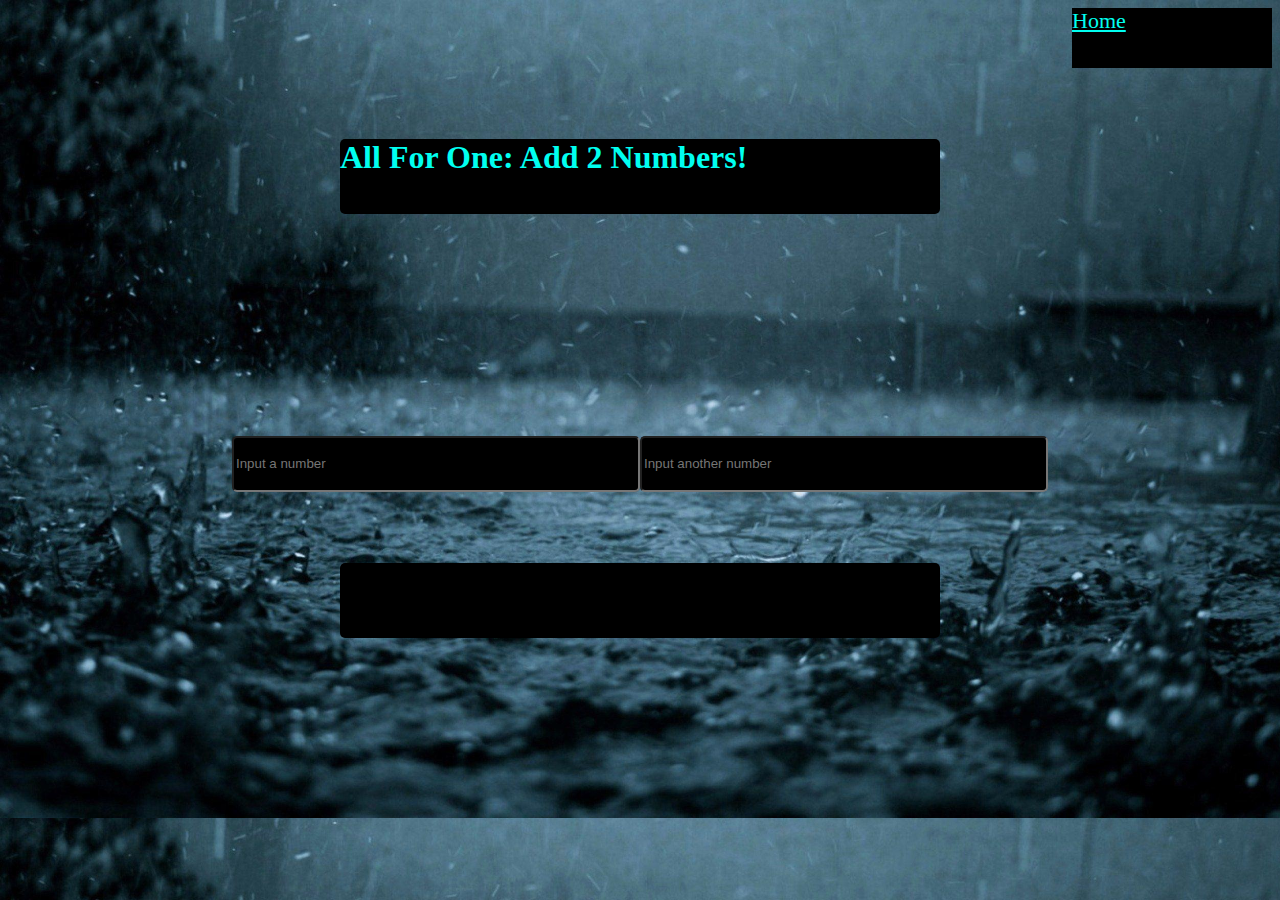
<file: Pages/Add2Numbers2.html>
<!doctype html>
<html lang="en">
  <head>
    <meta charset="utf-8">
    <meta name="viewport" content="width=device-width, initial-scale=1">
    <title>Add 2 Numbers!</title>
    <link href="https://cdn.jsdelivr.net/npm/bootstrap@5.3.0-alpha1/dist/css/bootstrap.min.css" rel="stylesheet" integrity="sha384-GLhlTQ8iRABdZLl6O3oVMWSktQOp6b7In1Zl3/Jr59b6EGGoI1aFkw7cmDA6j6gD" crossorigin="anonymous">
    <link rel="stylesheet" href="../CSS/style.css">
  </head>
  <body class="backgroundImg2">
    

    <div class="container">

      <div class="container">
        
        <div class="row">
          <div class="col alignRight paddingBottom3">
            
            <a class ="btn btnBackground2" href="../index.html" type="button" class="btn btnBackground2">Home</a>
          </div>
        </div>
        
        <div class="row">
          <div class="col-12 center paddingBottom">
            <h1 class="text-center textBackground">All For One: Add 2 Numbers!</h1>
          </div>
        </div>
      </div>

      <div class="center">

        
        <div class="row center paddingBottom3">
          <div class="col">
            <input id="addNum1" type="text" class="form formWidth1 textBackground" placeholder="Input a number">
          </div>
          <div class="col">
            <input id="addNum2" type="text" class="form formWidth1 textBackground" placeholder="Input another number">
          </div>
        </div>
        
      </div>
      
      
      <div class="row paddingBottom2">
        <div class="col center">
          <h1 id="numInput" class="textBackground center"></h1>
        </div>
      </div>
      
    </div>
      
      
      
      
      
      <script src="../Scripts/Add2Numbers.js"></script>
      <script src="https://cdn.jsdelivr.net/npm/bootstrap@5.3.0-alpha1/dist/js/bootstrap.bundle.min.js" integrity="sha384-w76AqPfDkMBDXo30jS1Sgez6pr3x5MlQ1ZAGC+nuZB+EYdgRZgiwxhTBTkF7CXvN" crossorigin="anonymous"></script>
  </body>
</html>
</file>
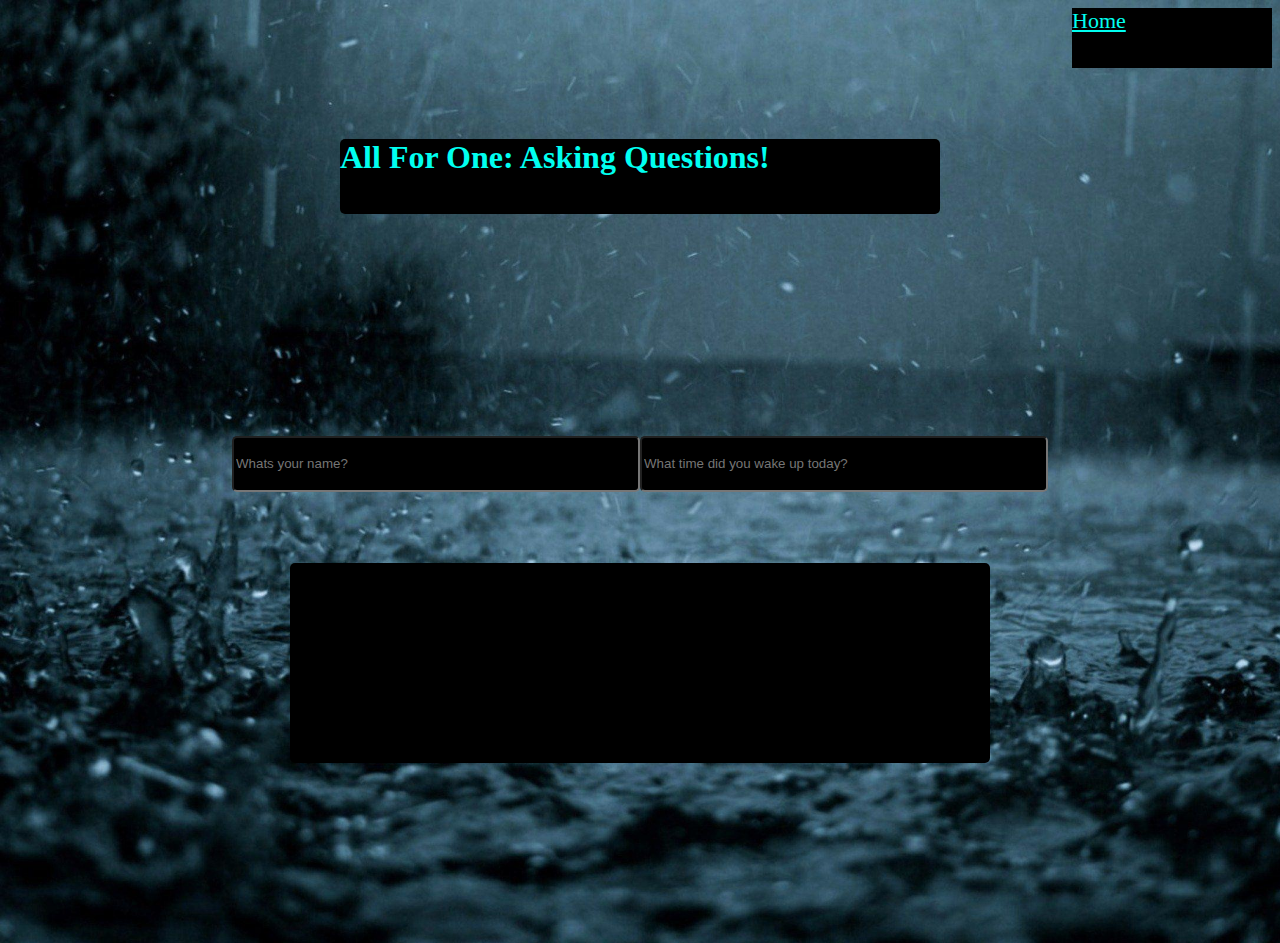
<file: Pages/AskingQuestions3.html>
<!doctype html>
<html lang="en">
  <head>
    <meta charset="utf-8">
    <meta name="viewport" content="width=device-width, initial-scale=1">
    <title>Asking Questions!</title>
    <link href="https://cdn.jsdelivr.net/npm/bootstrap@5.3.0-alpha1/dist/css/bootstrap.min.css" rel="stylesheet" integrity="sha384-GLhlTQ8iRABdZLl6O3oVMWSktQOp6b7In1Zl3/Jr59b6EGGoI1aFkw7cmDA6j6gD" crossorigin="anonymous">
    <link rel="stylesheet" href="../CSS/style.css">
  </head>
  <body class="backgroundImg2">
    

    <div class="container">

      <div class="container">
        
        <div class="row">
          <div class="col alignRight paddingBottom3">
            
            <a class ="btn btnBackground2" href="../index.html" type="button" class="btn btnBackground2">Home</a>
          </div>
        </div>
        
        <div class="row">
          <div class="col-12 center paddingBottom">
            <h1 class="text-center textBackground">All For One: Asking Questions!</h1>
          </div>
        </div>
      </div>

      <div class="center">

        
        <div class="row center paddingBottom3">
          <div class="col">
            <input id="questionInput1" type="text" class="form formWidth1 textBackground" placeholder="Whats your name?">
          </div>
          <div class="col">
            <input id="questionInput2" type="text" class="form formWidth1 textBackground" placeholder="What time did you wake up today?">
          </div>
        </div>
        
      </div>
      
      
      <div class="row paddingBottom2">
        <div class="col center">
          <h1 id="questionResult" class="textBackground4 center"></h1>
        </div>
      </div>
      
    </div>
      
      
      
      
      
      <script src="../Scripts/AskingQuestions.js"></script>
      <script src="https://cdn.jsdelivr.net/npm/bootstrap@5.3.0-alpha1/dist/js/bootstrap.bundle.min.js" integrity="sha384-w76AqPfDkMBDXo30jS1Sgez6pr3x5MlQ1ZAGC+nuZB+EYdgRZgiwxhTBTkF7CXvN" crossorigin="anonymous"></script>
  </body>
</html>
</file>
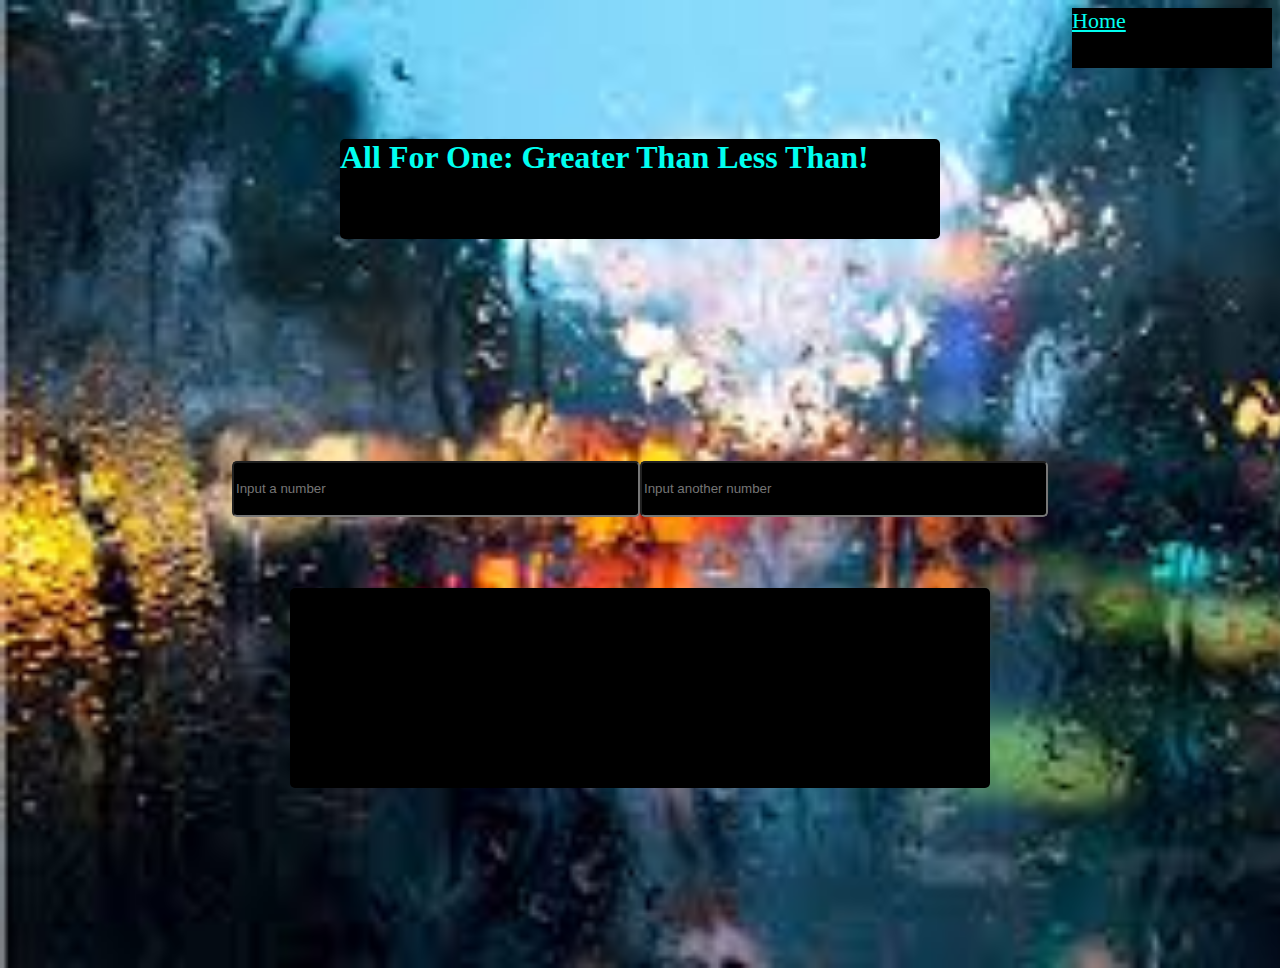
<file: Pages/GreaterThanLessThan4.html>
<!doctype html>
<html lang="en">
  <head>
    <meta charset="utf-8">
    <meta name="viewport" content="width=device-width, initial-scale=1">
    <title>Greater Than Less Than!</title>
    <link href="https://cdn.jsdelivr.net/npm/bootstrap@5.3.0-alpha1/dist/css/bootstrap.min.css" rel="stylesheet" integrity="sha384-GLhlTQ8iRABdZLl6O3oVMWSktQOp6b7In1Zl3/Jr59b6EGGoI1aFkw7cmDA6j6gD" crossorigin="anonymous">
    <link rel="stylesheet" href="../CSS/style.css">
  </head>
  <body class="backgroundImg3">
    

    <div class="container">

      <div class="container">
        
        <div class="row">
          <div class="col alignRight paddingBottom3">
            
            <a class ="btn btnBackground2" href="../index.html" type="button" class="btn btnBackground2">Home</a>
          </div>
        </div>
        
        <div class="row">
          <div class="col-12 center paddingBottom">
            <h1 class="text-center textBackground2">All For One: Greater Than Less Than!</h1>
          </div>
        </div>
      </div>

      <div class="center">

        
        <div class="row center paddingBottom3">
          <div class="col">
            <input id="greaterNum1" type="text" class="form formWidth1 textBackground" placeholder="Input a number">
          </div>
          <div class="col">
            <input id="greaterNum2" type="text" class="form formWidth1 textBackground" placeholder="Input another number">
          </div>
        </div>
        
      </div>
      
      
      <div class="row paddingBottom2">
        <div class="col center">
          <h1 id="greaterThanLessThanResult" class="textBackground4 center"></h1>
        </div>
      </div>
      
    </div>
      
      
      
      
      
      <script src="../Scripts/GreaterThanLessThan.js"></script>
      <script src="https://cdn.jsdelivr.net/npm/bootstrap@5.3.0-alpha1/dist/js/bootstrap.bundle.min.js" integrity="sha384-w76AqPfDkMBDXo30jS1Sgez6pr3x5MlQ1ZAGC+nuZB+EYdgRZgiwxhTBTkF7CXvN" crossorigin="anonymous"></script>
  </body>
</html>
</file>
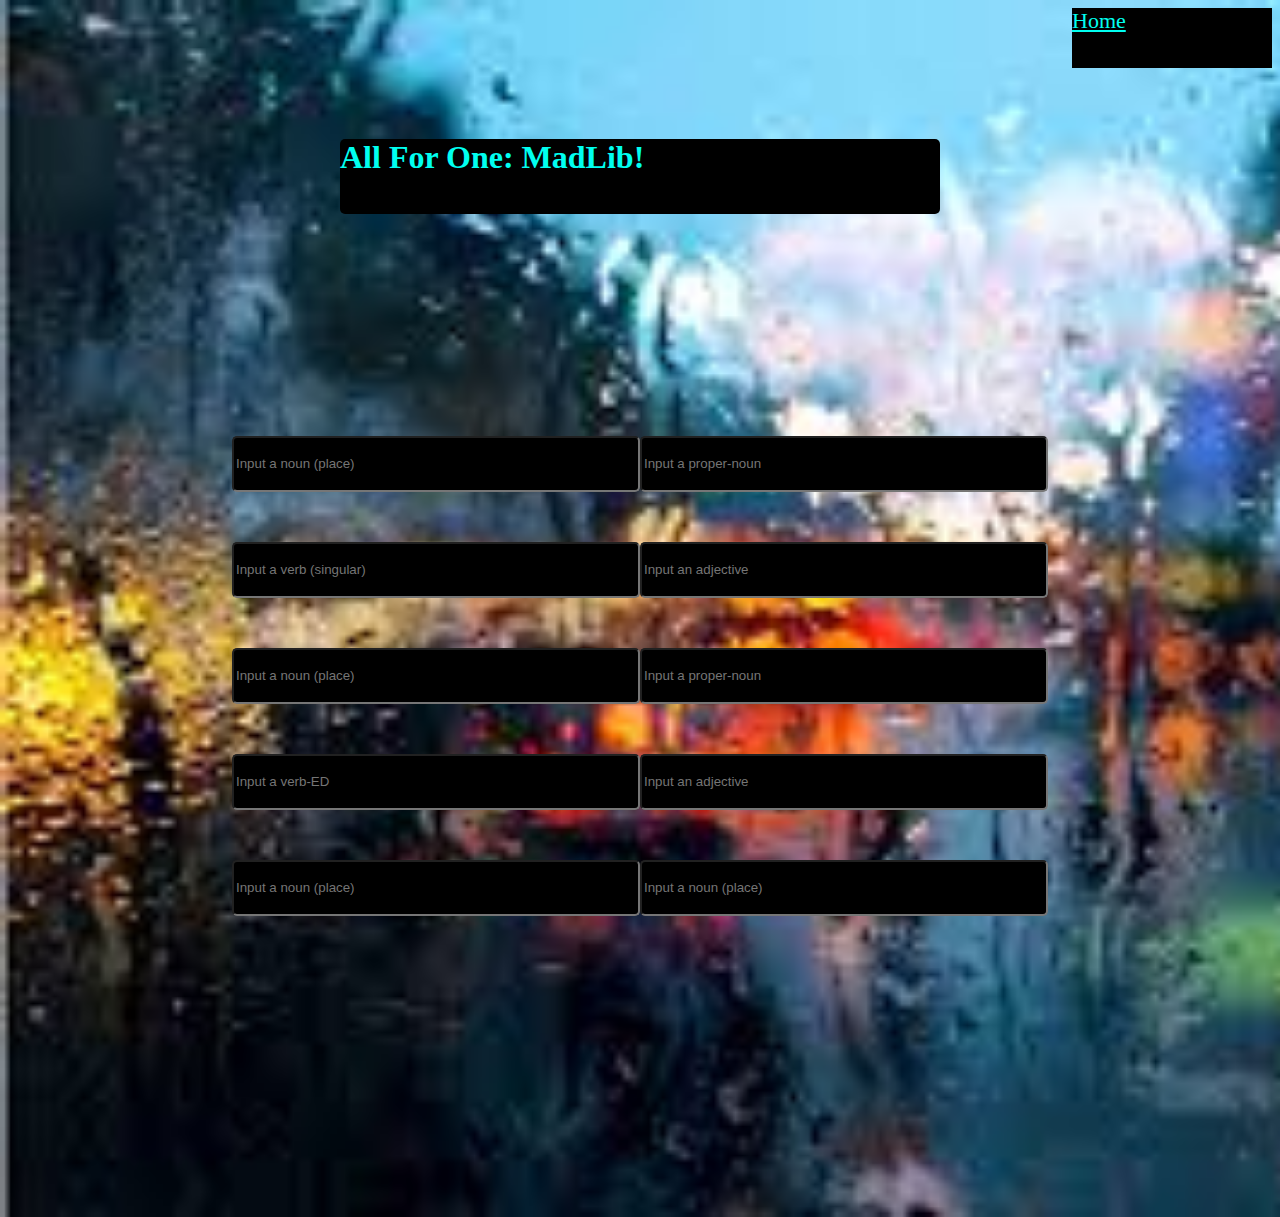
<file: Pages/MadLib5.html>
<!doctype html>
<html lang="en">

<head>
  <meta charset="utf-8">
  <meta name="viewport" content="width=device-width, initial-scale=1">
  <title>Mad Lib!</title>
  <link href="https://cdn.jsdelivr.net/npm/bootstrap@5.3.0-alpha1/dist/css/bootstrap.min.css" rel="stylesheet"
    integrity="sha384-GLhlTQ8iRABdZLl6O3oVMWSktQOp6b7In1Zl3/Jr59b6EGGoI1aFkw7cmDA6j6gD" crossorigin="anonymous">
  <link rel="stylesheet" href="../CSS/style.css">
</head>

<body class="backgroundImg3">


  <div class="container">

    <div class="container">

      <div class="row">
        <div class="col alignRight paddingBottom3">

          <a class ="btn btnBackground2" href="../index.html" type="button" class="btn btnBackground2">Home</a>
        </div>
      </div>

      <div class="row">
        <div class="col-12 center paddingBottom">
          <h1 class="text-center textBackground">All For One: MadLib!</h1>
        </div>
      </div>
    </div>




    <div class="row center paddingBottom3">
      <div class="col center">
        <input id="madlib1" type="text" class="form formWidth1 textBackground" placeholder="Input a noun (place)">
      </div>
      <div class="col center">
        <input id="madlib2" type="text" class="form formWidth1 textBackground" placeholder="Input a proper-noun">
      </div>

    </div>

    <div class="row center paddingBottom3">
      <div class="col center">
        <input id="madlib3" type="text" class="form formWidth1 textBackground" placeholder="Input a verb (singular)">
      </div>
      <div class="col center">
        <input id="madlib4" type="text" class="form formWidth1 textBackground" placeholder="Input an adjective">
      </div>

    </div>

    <div class="row center paddingBottom3">
      <div class="col center">
        <input id="madlib5" type="text" class="form formWidth1 textBackground" placeholder="Input a noun (place)">
      </div>
      <div class="col center">
        <input id="madlib6" type="text" class="form formWidth1 textBackground" placeholder="Input a proper-noun">
      </div>

    </div>

    <div class="row center paddingBottom3">
      <div class="col center">
        <input id="madlib7" type="text" class="form formWidth1 textBackground" placeholder="Input a verb-ED">
      </div>
      <div class="col center">
        <input id="madlib8" type="text" class="form formWidth1 textBackground" placeholder="Input an adjective">
      </div>

    </div>

    <div class="row center paddingBottom3">
      <div class="col center">
        <input id="madlib9" type="text" class="form formWidth1 textBackground" placeholder="Input a noun (place)">
      </div>
      <div class="col center">
        <input id="madlib10" type="text" class="form formWidth1 textBackground" placeholder="Input a noun (place)">
      </div>

    </div>

    



    <div class="row paddingBottom">
      <div class="col center">
        <h1 id="madlibResult" class="textBackground5 center"></h1>
      </div>
    </div>

  </div>





  <script src="../Scripts/MadLib.js"></script>
  <script src="https://cdn.jsdelivr.net/npm/bootstrap@5.3.0-alpha1/dist/js/bootstrap.bundle.min.js"
    integrity="sha384-w76AqPfDkMBDXo30jS1Sgez6pr3x5MlQ1ZAGC+nuZB+EYdgRZgiwxhTBTkF7CXvN"
    crossorigin="anonymous"></script>
</body>

</html>
</file>
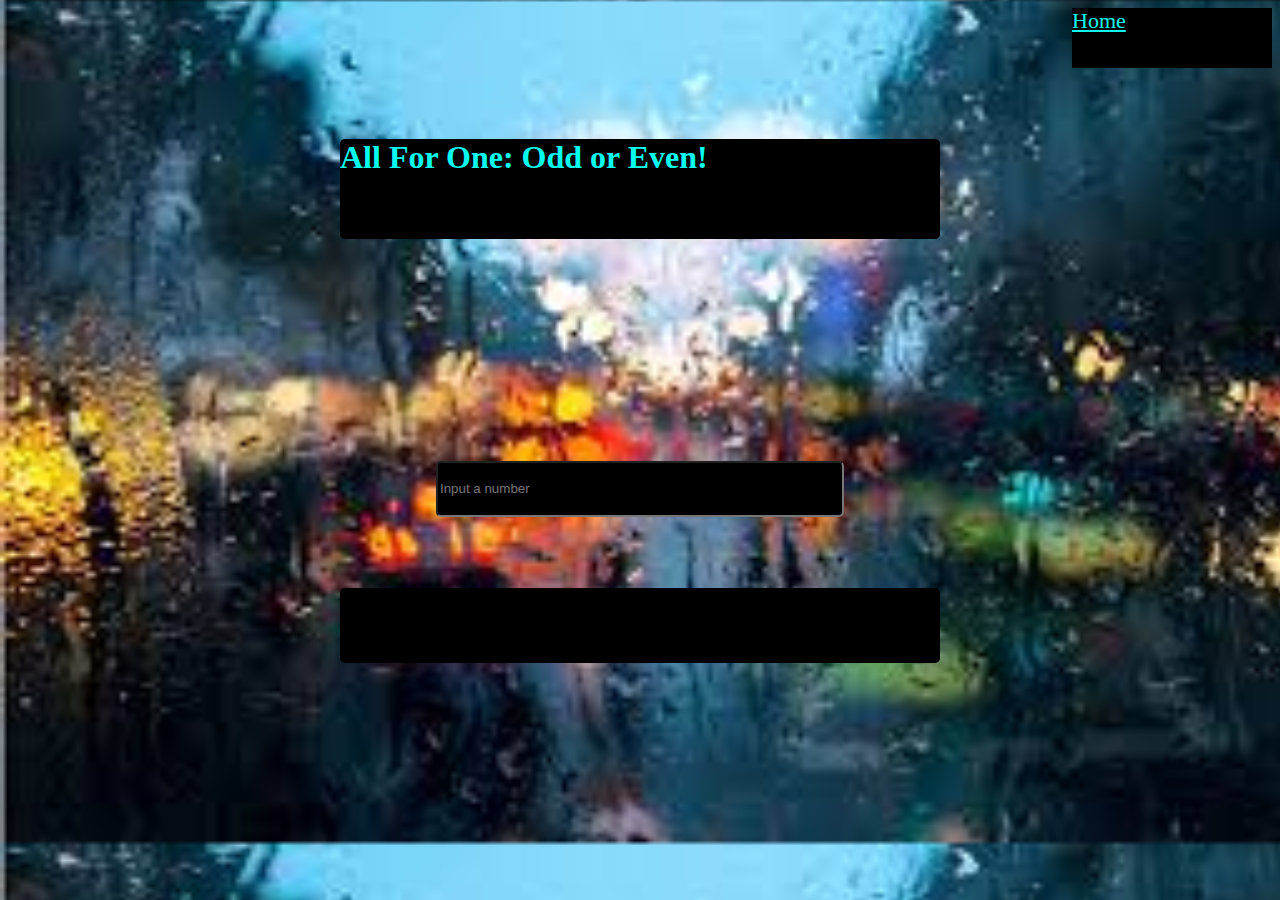
<file: Pages/OddOrEven6.html>
<!doctype html>
<html lang="en">
  <head>
    <meta charset="utf-8">
    <meta name="viewport" content="width=device-width, initial-scale=1">
    <title>Odd Or Even</title>
    <link href="https://cdn.jsdelivr.net/npm/bootstrap@5.3.0-alpha1/dist/css/bootstrap.min.css" rel="stylesheet" integrity="sha384-GLhlTQ8iRABdZLl6O3oVMWSktQOp6b7In1Zl3/Jr59b6EGGoI1aFkw7cmDA6j6gD" crossorigin="anonymous">
    <link rel="stylesheet" href="../CSS/style.css">
  </head>
  <body class="backgroundImg3">
    

    <div class="container">

      <div class="container">
        
        <div class="row">
          <div class="col alignRight paddingBottom3">
            
            <a class ="btn btnBackground2" href="../index.html" type="button" class="btn btnBackground2">Home</a>
          </div>
        </div>
        
        <div class="row">
          <div class="col-12 center paddingBottom">
            <h1 class="text-center textBackground2">All For One: Odd or Even!</h1>
          </div>
        </div>
      </div>

      <div class="center">

        
        <div class="row center paddingBottom3">
          <div class="col">
            <input id="oddOrEvenNum" type="text" class="form formWidth1 textBackground" placeholder="Input a number">
          </div>
        </div>
        
      </div>
      
      
      <div class="row paddingBottom2">
        <div class="col center">
          <h1 id="oddOrEvenResult" class="textBackground center"></h1>
        </div>
      </div>
      
    </div>
      
      
      
      
      
      <script src="../Scripts/OddOrEven.js"></script>
      <script src="https://cdn.jsdelivr.net/npm/bootstrap@5.3.0-alpha1/dist/js/bootstrap.bundle.min.js" integrity="sha384-w76AqPfDkMBDXo30jS1Sgez6pr3x5MlQ1ZAGC+nuZB+EYdgRZgiwxhTBTkF7CXvN" crossorigin="anonymous"></script>
  </body>
</html>
</file>
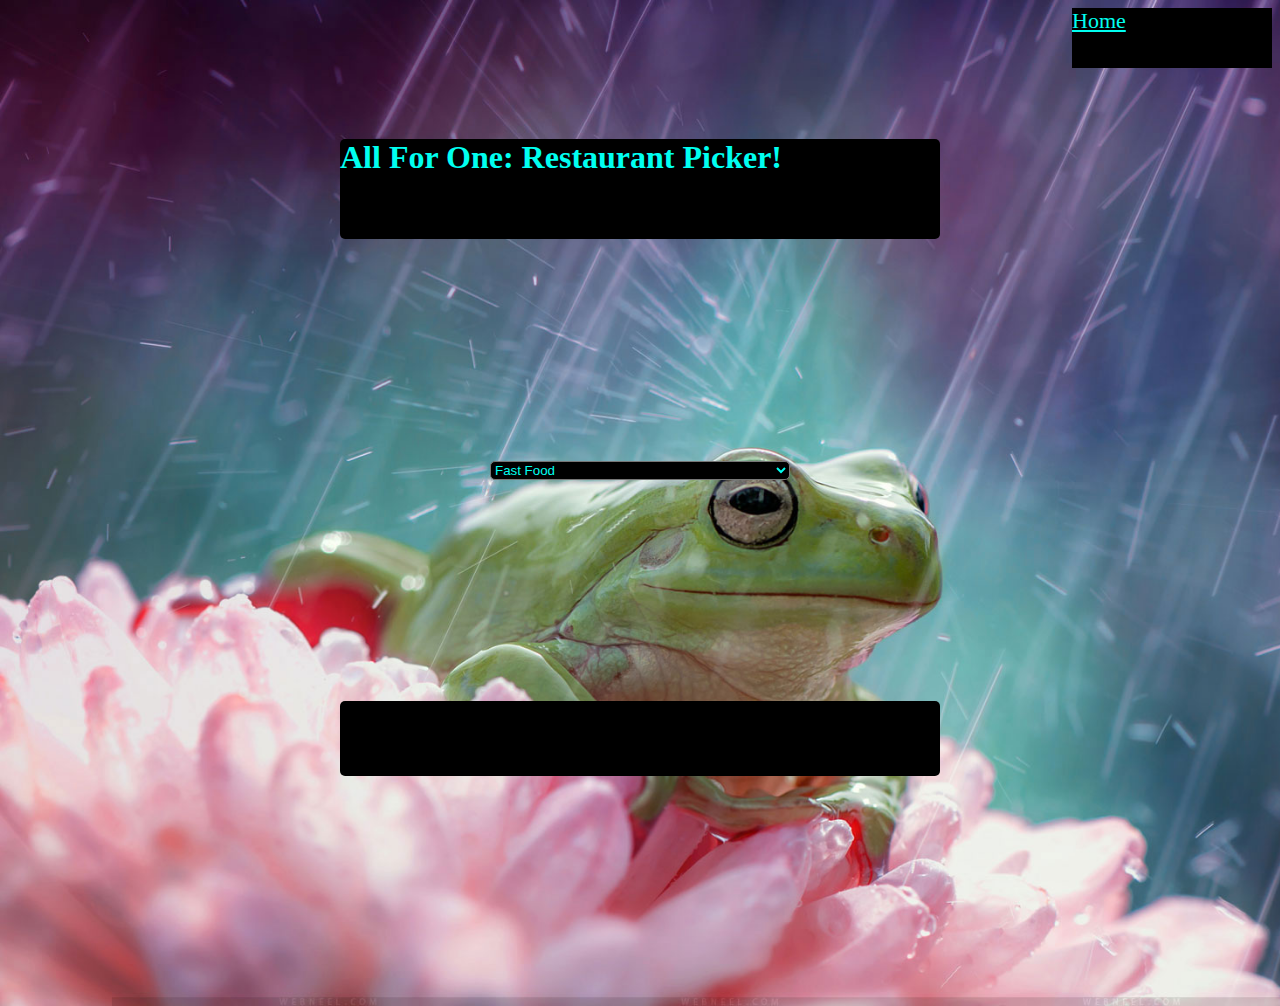
<file: Pages/RestaurantPicker8.html>
<!doctype html>
<html lang="en">
  <head>
    <meta charset="utf-8">
    <meta name="viewport" content="width=device-width, initial-scale=1">
    <title>Restaurant Picker</title>
    <link href="https://cdn.jsdelivr.net/npm/bootstrap@5.3.0-alpha1/dist/css/bootstrap.min.css" rel="stylesheet" integrity="sha384-GLhlTQ8iRABdZLl6O3oVMWSktQOp6b7In1Zl3/Jr59b6EGGoI1aFkw7cmDA6j6gD" crossorigin="anonymous">
    <link rel="stylesheet" href="../CSS/style.css">
  </head>
  <body class="backgroundImg4">
    

    <div class="container">

      <div class="container">
        
        <div class="row">
          <div class="col alignRight paddingBottom3">
            
            <a class ="btn btnBackground2" href="../index.html" type="button" class="btn btnBackground2">Home</a>
          </div>
        </div>
        
        <div class="row">
          <div class="col-12 center paddingBottom">
            <h1 class="text-center textBackground2">All For One: Restaurant Picker!</h1>
          </div>
        </div>
      </div>

      <div class="center">

        
        
          <div class="col center paddingBottom">
            <select class="textBackground6" id="menuInput">
              <option value="Fast Food">Fast Food</option>
              <option value="Asian">Asian</option>
              <option value="Sit Down">Sit Down</option>
            </select>
          </div>
        </div>
      
      
      <div class="row paddingBottom">
        <div class="col center">
          <h1 id="restaurantResult" class="textBackground center"></h1>
        </div>
      </div>
      
    </div>
      
      
      
      
      
      <script src="../Scripts/RestaurantPicker.js"></script>
      <script src="https://cdn.jsdelivr.net/npm/bootstrap@5.3.0-alpha1/dist/js/bootstrap.bundle.min.js" integrity="sha384-w76AqPfDkMBDXo30jS1Sgez6pr3x5MlQ1ZAGC+nuZB+EYdgRZgiwxhTBTkF7CXvN" crossorigin="anonymous"></script>
  </body>
</html>
</file>
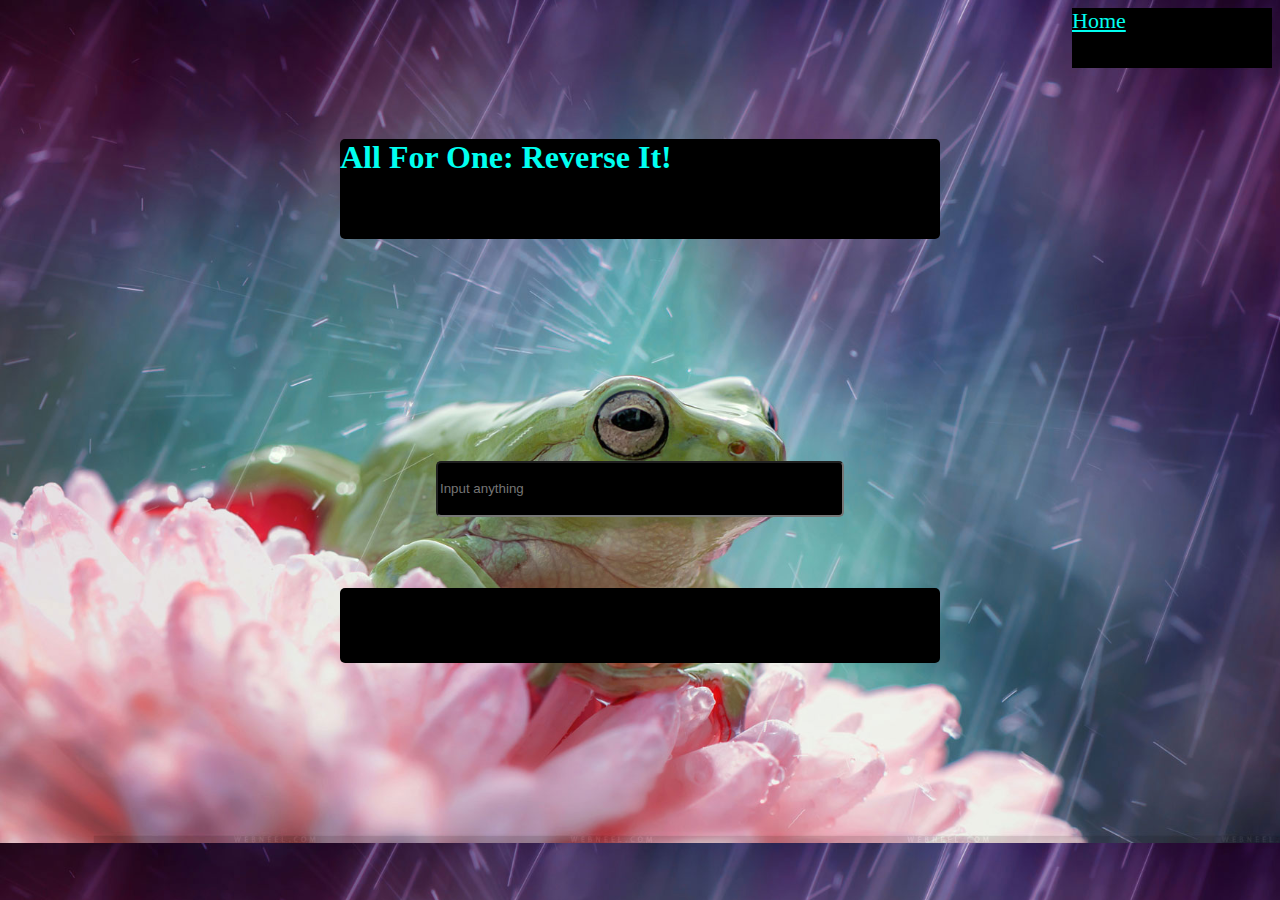
<file: Pages/ReverseIt7.html>
<!doctype html>
<html lang="en">
  <head>
    <meta charset="utf-8">
    <meta name="viewport" content="width=device-width, initial-scale=1">
    <title>Reverse It</title>
    <link href="https://cdn.jsdelivr.net/npm/bootstrap@5.3.0-alpha1/dist/css/bootstrap.min.css" rel="stylesheet" integrity="sha384-GLhlTQ8iRABdZLl6O3oVMWSktQOp6b7In1Zl3/Jr59b6EGGoI1aFkw7cmDA6j6gD" crossorigin="anonymous">
    <link rel="stylesheet" href="../CSS/style.css">
  </head>
  <body class="backgroundImg4">
    

    <div class="container">

      <div class="container">
        
        <div class="row">
          <div class="col alignRight paddingBottom3">
            
            <a class ="btn btnBackground2" href="../index.html" type="button" class="btn btnBackground2">Home</a>
          </div>
        </div>
        
        <div class="row">
          <div class="col-12 center paddingBottom">
            <h1 class="text-center textBackground2">All For One: Reverse It!</h1>
          </div>
        </div>
      </div>

      <div class="center">

        
        <div class="row center paddingBottom3">
          <div class="col">
            <input id="reverseNum1" type="text" class="form formWidth1 textBackground" placeholder="Input anything">
          </div>
        </div>
        
      </div>
      
      
      <div class="row paddingBottom2">
        <div class="col center">
          <h1 id="reverseResult" class="textBackground center"></h1>
        </div>
      </div>
      
    </div>
      
      
      
      
      
      <script src="../Scripts/ReverseIt.js"></script>
      <script src="https://cdn.jsdelivr.net/npm/bootstrap@5.3.0-alpha1/dist/js/bootstrap.bundle.min.js" integrity="sha384-w76AqPfDkMBDXo30jS1Sgez6pr3x5MlQ1ZAGC+nuZB+EYdgRZgiwxhTBTkF7CXvN" crossorigin="anonymous"></script>
  </body>
</html>
</file>
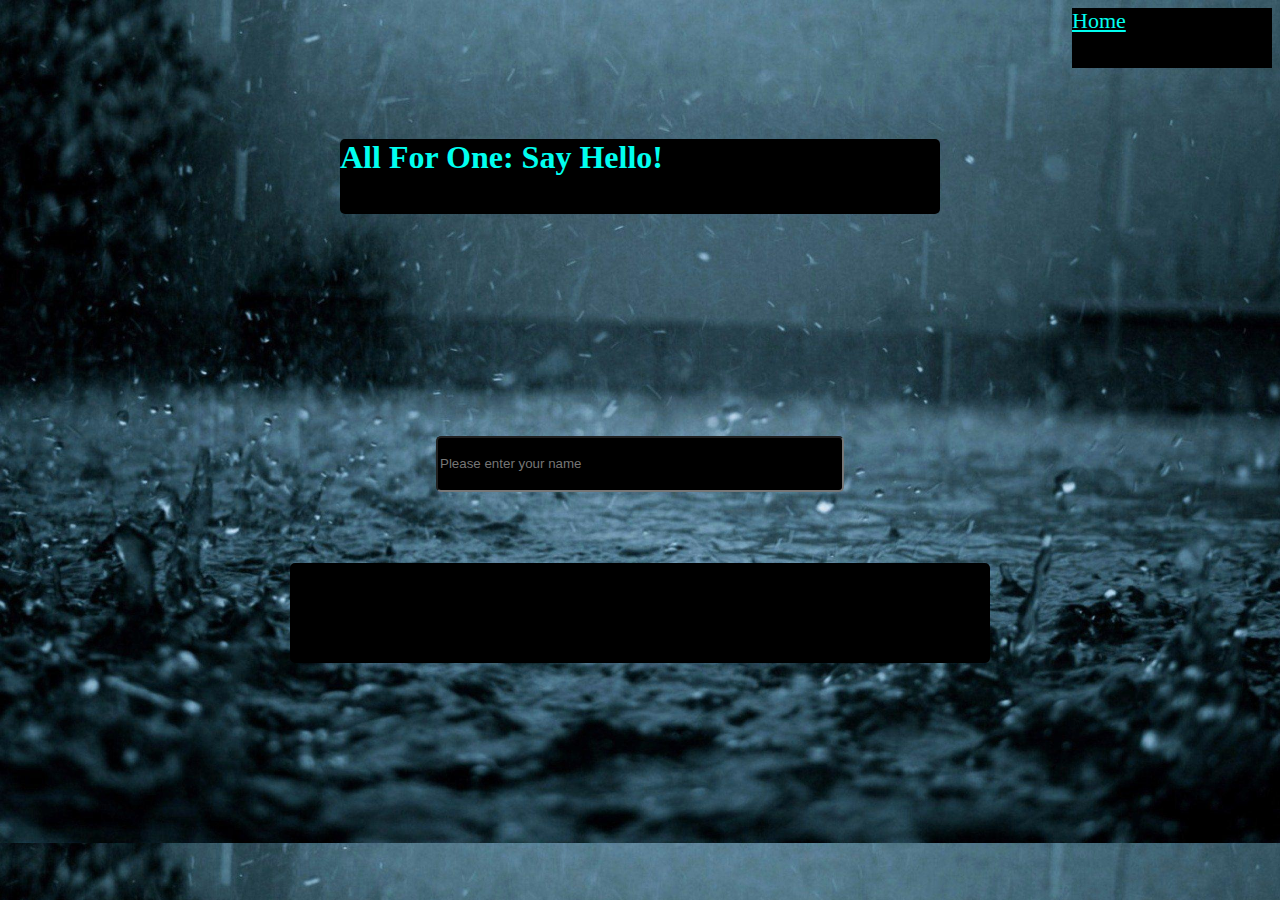
<file: Pages/SayHello1.html>
<!doctype html>
<html lang="en">
  <head>
    <meta charset="utf-8">
    <meta name="viewport" content="width=device-width, initial-scale=1">
    <title>Say Hello!</title>
    <link href="https://cdn.jsdelivr.net/npm/bootstrap@5.3.0-alpha1/dist/css/bootstrap.min.css" rel="stylesheet" integrity="sha384-GLhlTQ8iRABdZLl6O3oVMWSktQOp6b7In1Zl3/Jr59b6EGGoI1aFkw7cmDA6j6gD" crossorigin="anonymous">
    <link rel="stylesheet" href="../CSS/style.css">
  </head>
  <body class="backgroundImg2">
    

    <div class="container ">

      <div class="container">
        
        <div class="row">
          <div class="col alignRight paddingBottom3">
            
            <a class ="btn btnBackground2" href="../index.html" type="button" class="btn btnBackground2">Home</a>
          </div>
        </div>
        
        <div class="row">
          <div class="col-12 center paddingBottom">
            <h1 class="text-center textBackground">All For One: Say Hello!</h1>
          </div>
        </div>
      </div>
      
      <div class="center paddingBottom3">
        <input id="helloInput" type="text" class="form formWidth1 textBackground" placeholder="Please enter your name">
      </div>
      
      
      
      <div class="row paddingBottom2">
        <div class="col center">
          <h1 id="resultInput" class="textBackground3 center"></h1>
        </div>
      </div>
      
    </div>
      
      
      
      
      
      <script src="../Scripts/SayHello.js"></script>
      <script src="https://cdn.jsdelivr.net/npm/bootstrap@5.3.0-alpha1/dist/js/bootstrap.bundle.min.js" integrity="sha384-w76AqPfDkMBDXo30jS1Sgez6pr3x5MlQ1ZAGC+nuZB+EYdgRZgiwxhTBTkF7CXvN" crossorigin="anonymous"></script>
  </body>
</html>
</file>
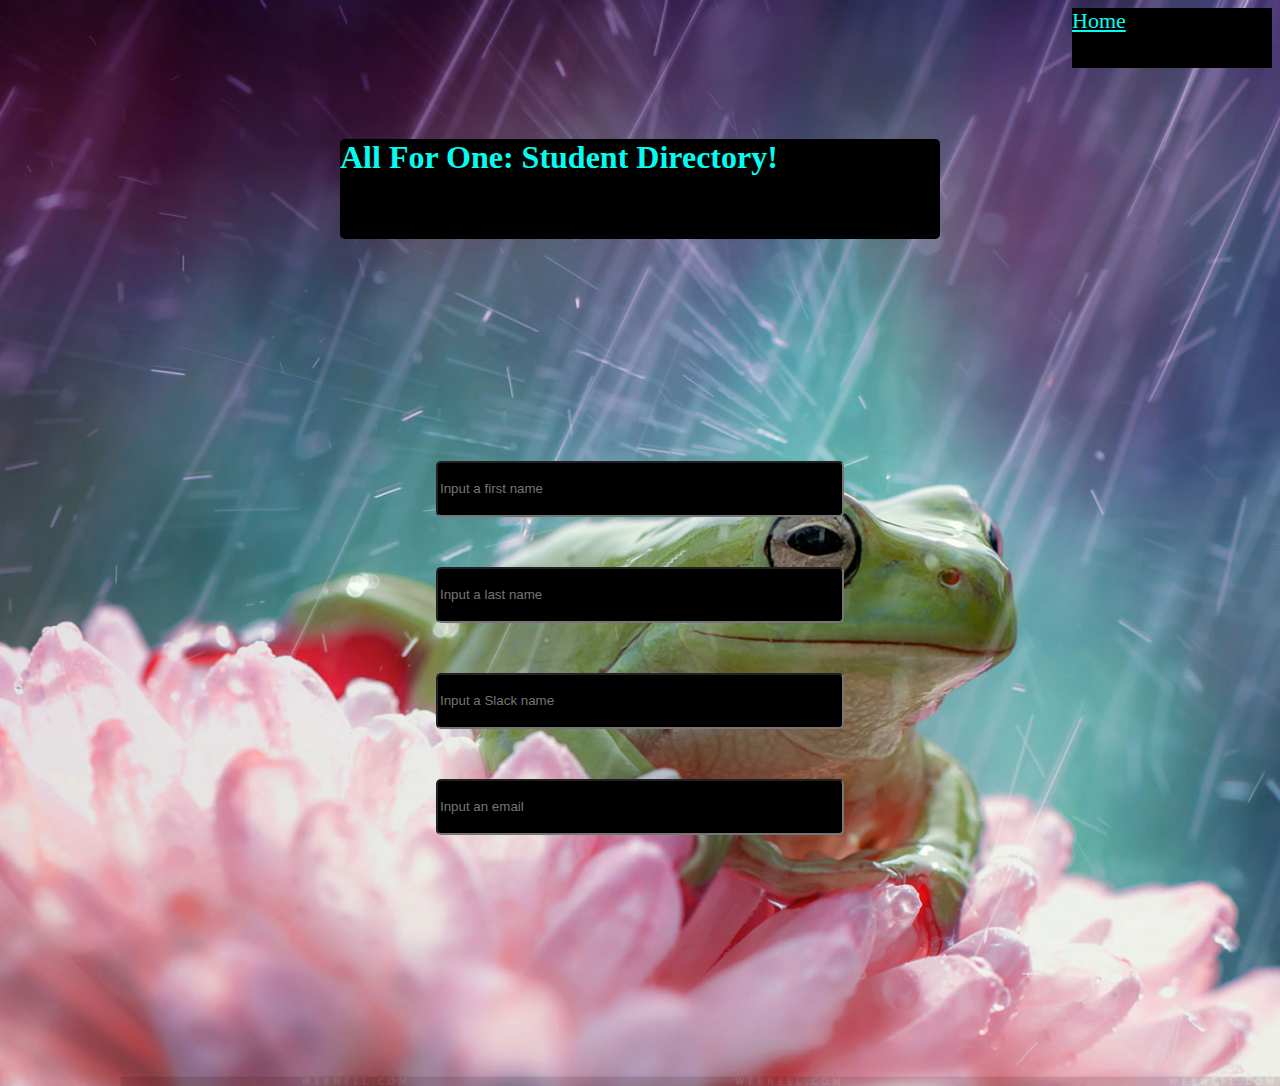
<file: Pages/StudentDirectory9.html>
<!doctype html>
<html lang="en">
  <head>
    <meta charset="utf-8">
    <meta name="viewport" content="width=device-width, initial-scale=1">
    <title>Student Directory</title>
    <link href="https://cdn.jsdelivr.net/npm/bootstrap@5.3.0-alpha1/dist/css/bootstrap.min.css" rel="stylesheet" integrity="sha384-GLhlTQ8iRABdZLl6O3oVMWSktQOp6b7In1Zl3/Jr59b6EGGoI1aFkw7cmDA6j6gD" crossorigin="anonymous">
    <link rel="stylesheet" href="../CSS/style.css">
  </head>
  <body class="backgroundImg4">
    

    <div class="container">

      <div class="container">
        
        <div class="row">
          <div class="col alignRight paddingBottom3">
            
            <a class ="btn btnBackground2" href="../index.html" type="button" class="btn btnBackground2">Home</a>
          </div>
        </div>
        
        <div class="row">
          <div class="col-12 center paddingBottom">
            <h1 class="text-center textBackground2">All For One: Student Directory!</h1>
          </div>
        </div>
      </div>

      <div class="center">

        
        <div class="row center paddingBottom3">
          <div class="col">
            <input id="studentInput" type="text" class="form formWidth1 textBackground" placeholder="Input a first name">
          </div>
        </div>
        
      </div>

      <div class="center">

        
        <div class="row center paddingBottom3">
          <div class="col">
            <input id="studentInput2" type="text" class="form formWidth1 textBackground" placeholder="Input a last name">
          </div>
        </div>
        
      </div>

      <div class="center">

        
        <div class="row center paddingBottom3">
          <div class="col">
            <input id="studentInput3" type="text" class="form formWidth1 textBackground" placeholder="Input a Slack name">
          </div>
        </div>
        
      </div>

      <div class="center">

        
        <div class="row center paddingBottom3">
          <div class="col">
            <input id="studentInput4" type="text" class="form formWidth1 textBackground" placeholder="Input an email">
          </div>
        </div>
        
      </div>
      
      
      <div class="row paddingBottom2">
        <div class="col center">
          <h1 id="studentResult" class="textBackground5 center"></h1>
          <h1 id="studentResult2" class="textBackground5 center"></h1>
          <h1 id="studentResult3" class="textBackground5 center"></h1>
          <h1 id="studentResult4" class="textBackground5 center"></h1>
          <h1 id="studentResult5" class="textBackground5 center"></h1>

        </div>
      </div>
      
    </div>
      
      
      
      
      
      <script src="../Scripts/StudentDirectory.js"></script>
      <script src="https://cdn.jsdelivr.net/npm/bootstrap@5.3.0-alpha1/dist/js/bootstrap.bundle.min.js" integrity="sha384-w76AqPfDkMBDXo30jS1Sgez6pr3x5MlQ1ZAGC+nuZB+EYdgRZgiwxhTBTkF7CXvN" crossorigin="anonymous"></script>
  </body>
</html>
</file>
<file: CSS/style.css>
.backgroundImg1{
    background-image: url(../Assets/Background.jpg);
    background-size: cover;
}

.backgroundImg2{
    background-image: url(../Assets/Background2.jpg);
    background-size: cover;
}

.backgroundImg3{
    background-image: url(../Assets/Background3.jfif);
    background-size: cover;
}

.backgroundImg4{
    background-image: url(../Assets/Background4.jpg);
    background-size: cover;
}

.textBackground{
    background-color: black;
    color: #00FFF0;
    width: 600px;
    height: 75px;
    border-radius: 5px;
    
}

.textBackground2{
    background-color: black;
    color: #00FFF0;
    width: 600px;
    height: 100px;
    border-radius: 5px;
}

.textBackground3{
    background-color: black;
    color: #00FFF0;
    width: 700px;
    height: 100px;
    border-radius: 5px;
}

.textBackground4{
    background-color: black;
    color: #00FFF0;
    width: 700px;
    height: 200px;
    border-radius: 5px;
}

.textBackground5{
    background-color: black;
    color: #00FFF0;
    width: 1200px;
    height: 400x;
    border-radius: 5px;
}

.textBackground6{
    background-color: black;
    color: #00FFF0;
    width: 300px;
    height: 400x;
    border-radius: 5px;

}


.btnBackground1{
    background-color: black;
    color: #00FFF0;
    width: 400px;
    height: 120px;
    font-size: 22px;
    padding: 30px;
}

.btnBackground2{
    background-color: black;
    color: #00FFF0;
    width: 200px;
    height: 60px;
    font-size: 22px;
    
}

.center{
    display: flex;
    justify-content: center;
}

.alignRight{
    display: flex;
    justify-content: end;
}

.paddingBTWN{
    padding: 50px;
}

.paddingBottom{
    padding-bottom: 200px;
}

.paddingBottom2{
    padding-bottom: 150px;
}

.paddingBottom3{
    padding-bottom: 50px;
}

.paddingBottom4{

    padding-bottom: 500px;
}

.formWidth1{
    height: 50px;
    width: 400px;
}
</file>
